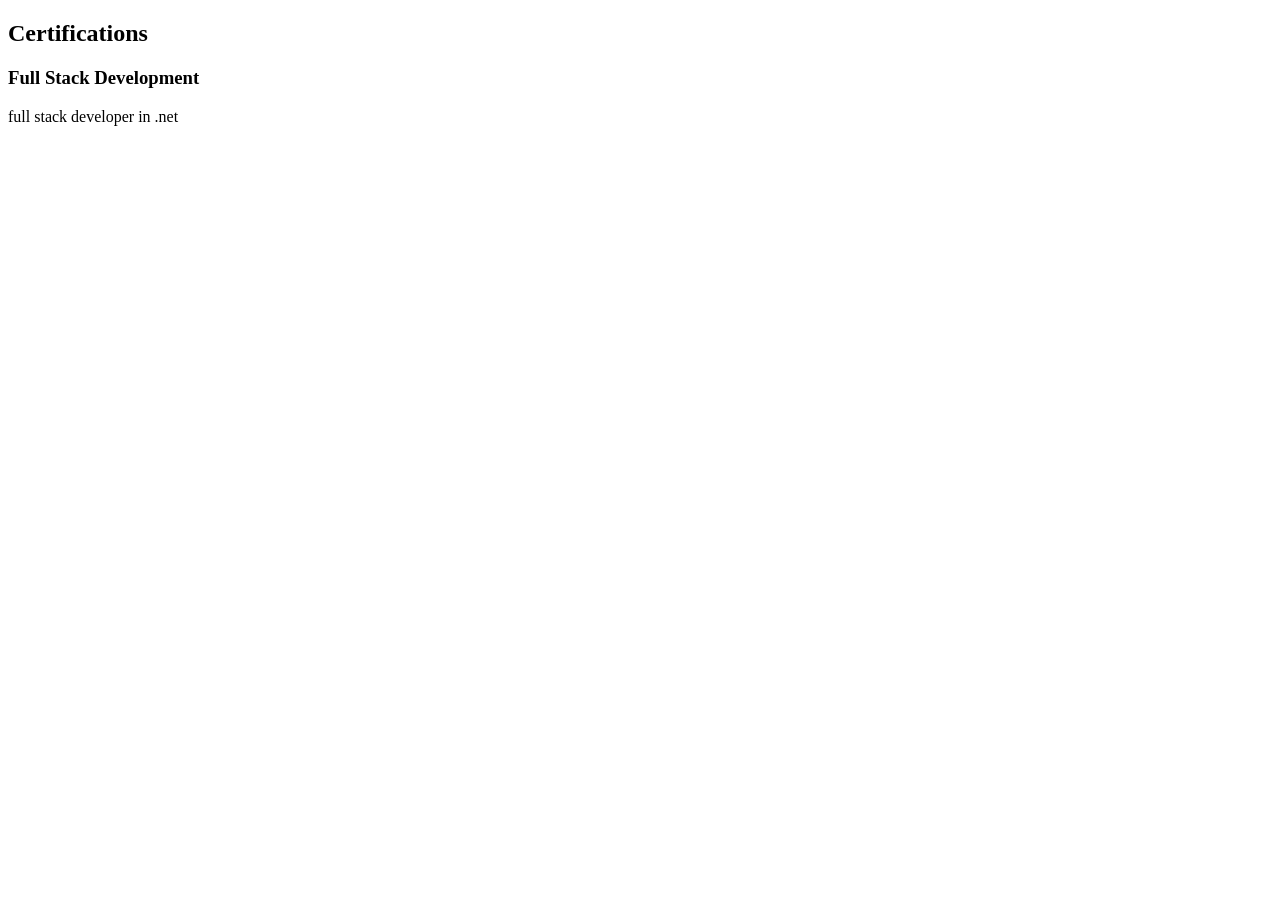
<file: src/main/resources/templates/fragments/achievements.html>
<!DOCTYPE html>
<html lang="en" xmlns:th="http://www.thymeleaf.org">

<th:block th:fragment="achievements">
<section class="section achivements" id="achievements">
    <div class="container">
        <div class="section-title-container">
            <h2 class="section-title">Certifications</h2>
        </div>

            <div class="achivements-container">
                <div class="achivement-card">

                    <h3 class="achievement-title">Full Stack Development</h3>
                    <p class="achievements-description">
                        full stack developer in .net
                    </p>
                </div>
            </div>
    </div>
</section>


</th:block>
</file>
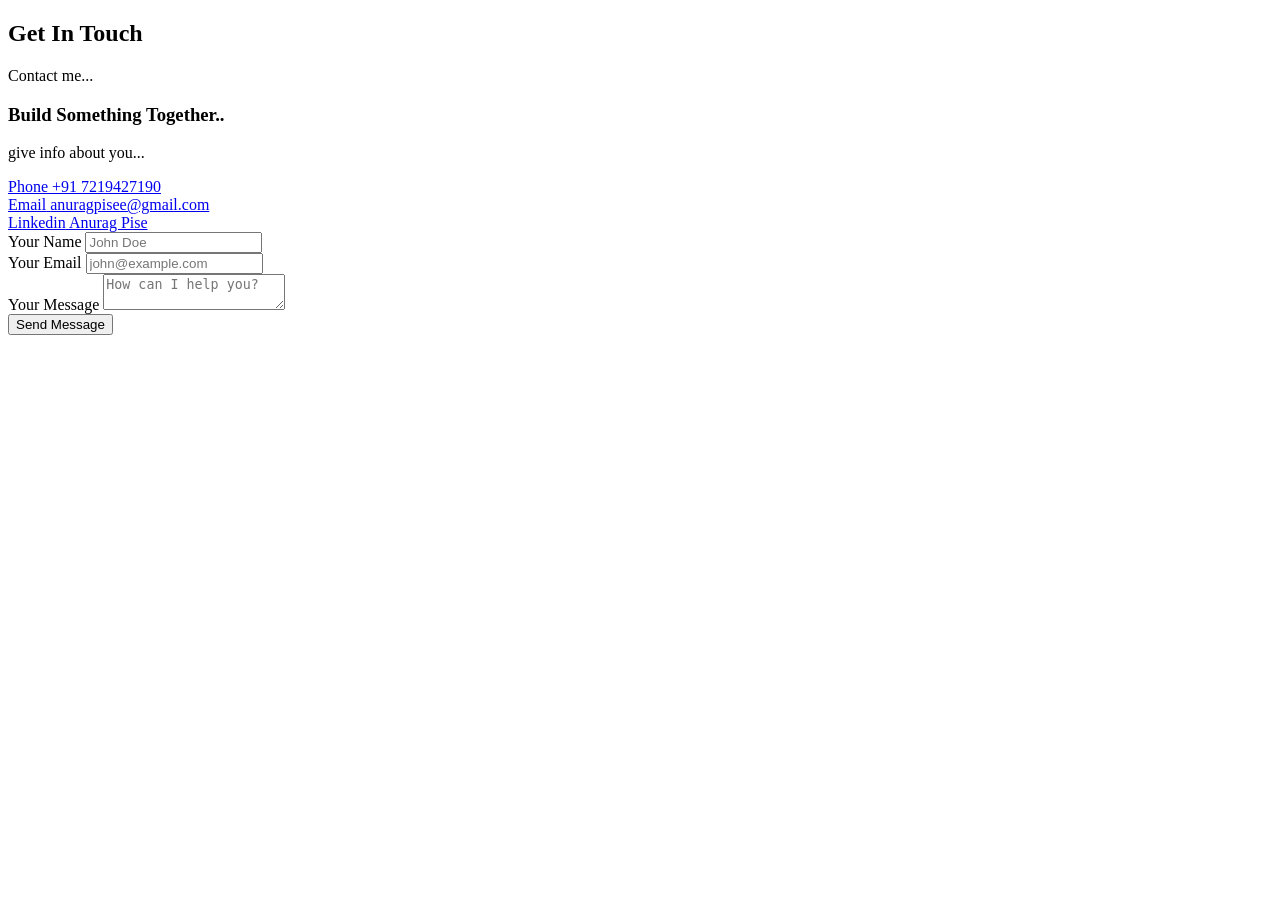
<file: src/main/resources/templates/fragments/contact.html>
<!DOCTYPE html>
<html lang="en" xmlns:th="http://www.thymeleaf.org">

<th:block th:fragment="contact">

    <section class="section-contact" id="contact">
        <div class="container">
            <div class="section-title-container">
                <h2 class="section-title">Get In Touch</h2>
                <p class="section-subtitle">
                     Contact me...
                </p>
            </div>
            <div class="contact-container">
                <div class="contact-info">
                   <h3 class="contact-heading">Build Something Together..</h3>
                    <p class="contact-text">
                        give info about you...
                    </p>
                    <div class="contact-links">
                        <a href="tel: +917219427190" class="contact-link">
                            <div class="contact-link-icon">
                                <i class="fas fa-phone"></i>
                            </div>
                            <div class="contact-link-text">
                                <span class="contact-link-label">Phone</span>
                                <span class="contact-link-value">+91 7219427190</span>
                            </div>
                        </a>
                    </div>

                    <div class="contact-links">
                        <a href="mailto:anuragpisee@gmail.com" class="contact-link">
                            <div class="contact-link-icon">
                                <i class="fas fa-envelope"></i>
                            </div>
                            <div class="contact-link-text">
                                <span class="contact-link-label">Email</span>
                                <span class="contact-link-value">anuragpisee@gmail.com</span>
                            </div>
                        </a>
                    </div>

                    <div class="contact-links">
                        <a href="https://www.linkedin.com/in/anurag-pise-a3b44b32a" target="_blank" class="contact-link">
                            <div class="contact-link-icon">
                                <i class="fas fa-linkedin"></i>
                            </div>
                            <div class="contact-link-text">
                                <span class="contact-link-label">Linkedin</span>
                                <span class="contact-link-value">Anurag Pise</span>
                            </div>
                        </a>
                    </div>
                </div>
                <div class="contact-form">
                    <form action="https://api.web3forms.com/submit" method="post">
                        <input type="hidden" name="access_key" value="2f653a64-c8af-4549-9170-2dc4c1c9a0a0">
                        <div class="form-group">
                            <label for="name" class="form-label">Your Name</label>
                            <input type="text" id="name" class="form-control" placeholder="John Doe" name="name">
                        </div>
                        <div class="form-group">
                            <label for="email" class="form-label">Your Email</label>
                            <input type="email" id="email" class="form-control" placeholder="john@example.com" name="email">
                        </div>
                        <div class="form-group">
                            <label for="message" class="form-label">Your Message</label>
                            <textarea id="message" class="form-control" placeholder="How can I help you?" name="message"></textarea>
                        </div>
                        <button type="submit" class="btn btn-primary">
                            Send Message <i class="fas fa-paper-plane"></i>
                        </button>
                    </form>
                </div>
            </div>
        </div>
    </section>



</th:block>
</file>
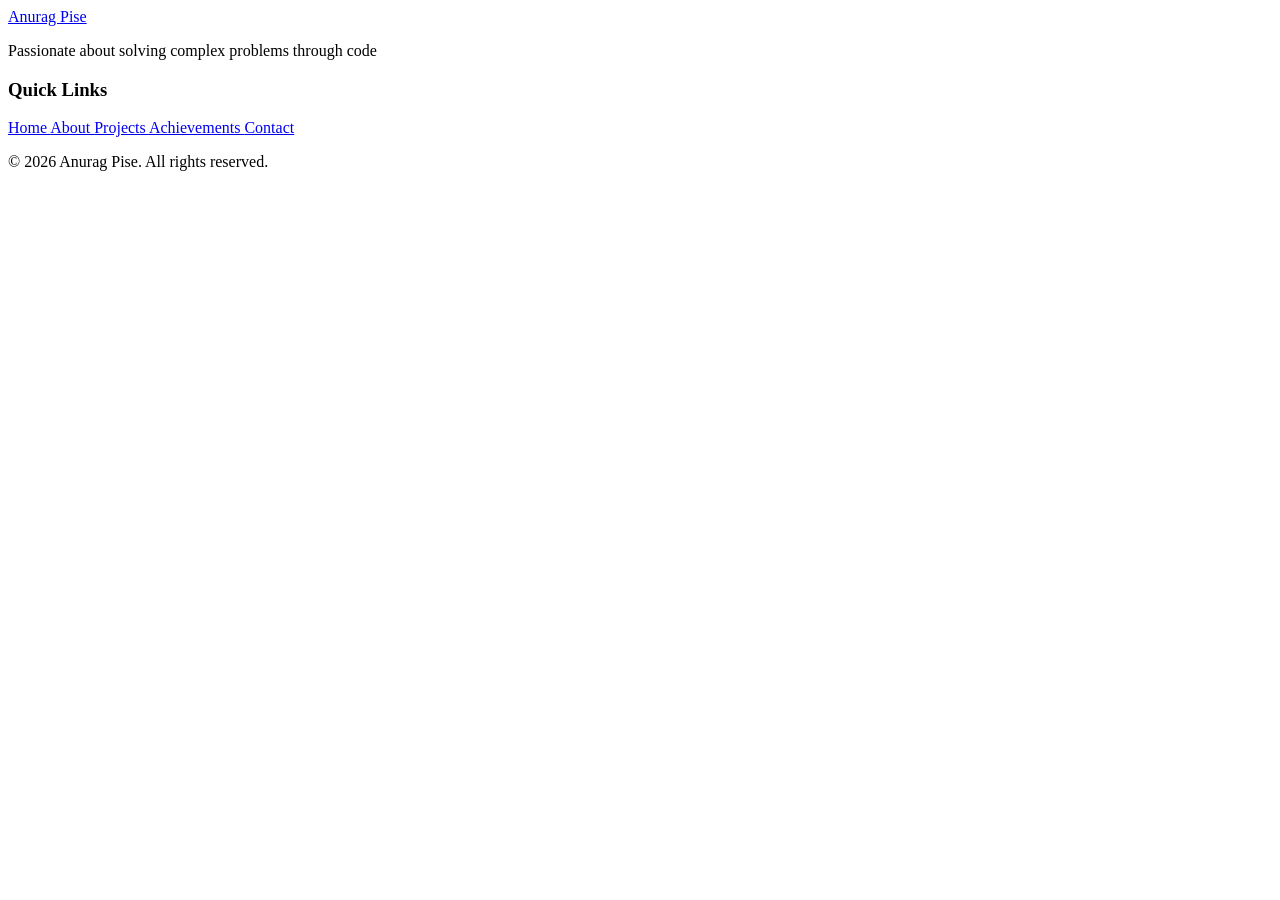
<file: src/main/resources/templates/fragments/footer.html>
<!DOCTYPE html>
<html lang="en" xmlns:th="http://www.thymeleaf.org">

<th:block th:fragment="footer">

    <footer class="footer">
        <div class="container">
            <div class="footer-container">
                <div class="footer-brand">
                    <a href="#" class="footer-logo">Anurag Pise</a>
                    <p class="footer-text">
                        Passionate about solving complex problems through code
                    </p>
                    <div class="footer-social">
                        <a href="tel: +917219427190" class="social-link">
                            <i class="fas fa-phone-alt"></i>
                        </a>
                        <a href="mailto:anuragpisee@gmail.com" class="social-link">
                            <i class="fas fa-envelope"></i>
                        </a>

                        <a href="https://www.linkedin.com/in/anurag-pise-a3b44b32a" target="_blank" class="social-link">
                            <i class="fab fa-linkedin-in"></i>
                        </a>

                        <a href="https://github.com/Anuragpise27" target="_blank" class="social-link">
                            <i class="fab fa-github"></i>

                        </a>
                    </div>
                </div>
                <div class="footer-links-container">
                    <h3 class="footer-heading">Quick Links</h3>
                    <div class="footer-links">
                        <a href="#home" class="footer-link">
                            <i class="fas fa-chevron-right"></i>Home
                        </a>
                        <a href="#about" class="footer-link">
                            <i class="fas fa-chevron-right"></i>About
                        </a>
                        <a href="#projects" class="footer-link">
                            <i class="fas fa-chevron-right"></i>Projects
                        </a>
                        <a href="#achievements" class="footer-link">
                            <i class="fas fa-chevron-right"></i>Achievements
                        </a>
                        <a href="#contact" class="footer-link">
                            <i class="fas fa-chevron-right"></i>Contact
                        </a>
                    </div>
                </div>

            </div>
            <div class="footer-bottom"><p>&copy; 2026 Anurag Pise. All rights reserved.</p></div>
        </div>
    </footer>



</th:block>
</html>
</file>
